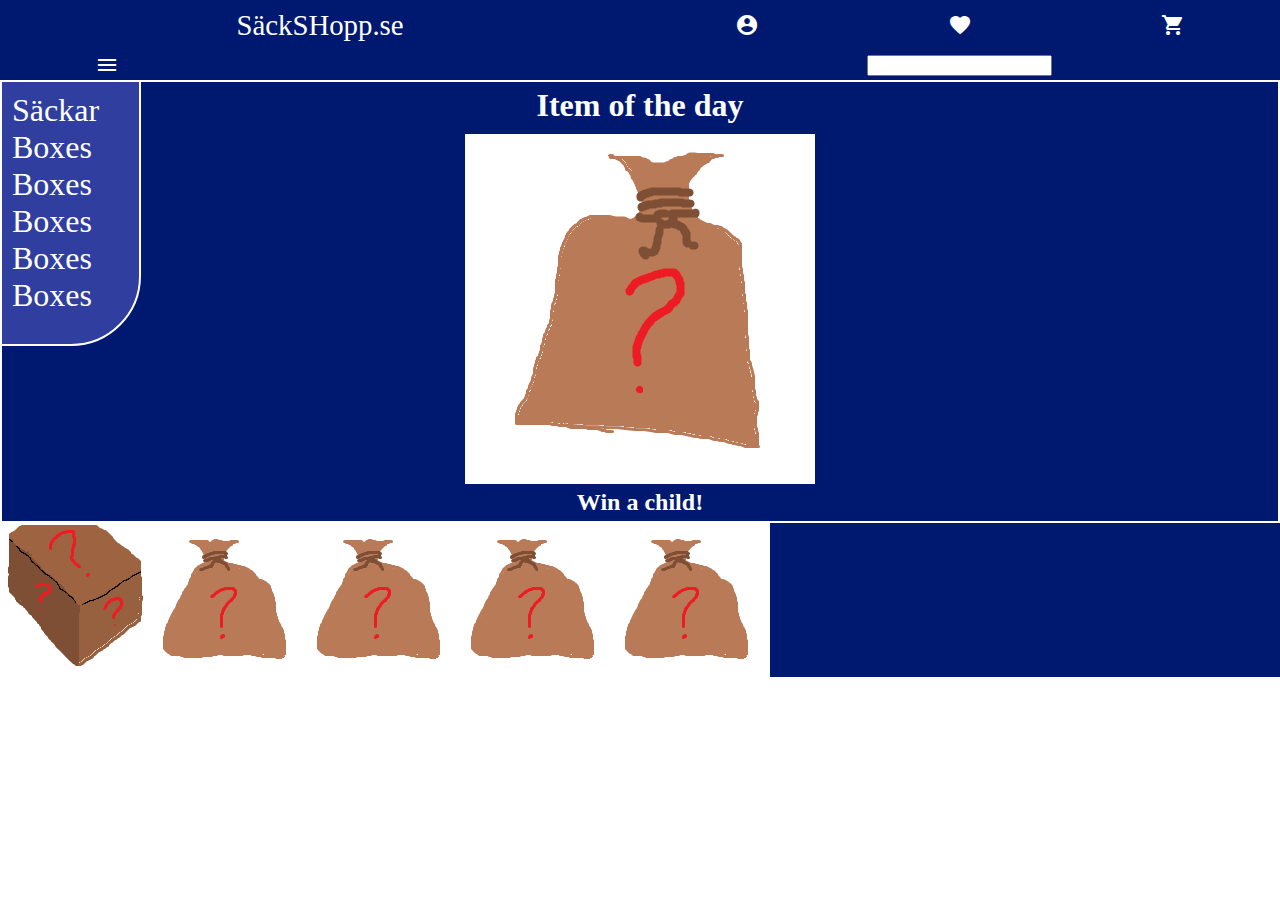
<file: site/public/index.html>
<!DOCTYPE html>
<html lang="en">
<head>
    <meta charset="UTF-8">
    <meta name="viewport" content="width=device-width, initial-scale=1.0">
    <meta http-equiv="X-UA-Compatible" content="ie=edge">
    <title>SäckCHOP</title>
    <link rel="stylesheet" href="css/main.css">
    <link href="https://fonts.googleapis.com/icon?family=Material+Icons" rel="stylesheet">
</head>
<body>
    <div class="wrapper">
        <header>
            <a class="headerbox title" href="index.html">SäckSHopp.se</a>
            <i class="material-icons headerbox login">account_circle</i>
            <i class="material-icons headerbox wishlist">favorite</i>
            <i class="material-icons headerbox cart">shopping_cart</i>
            <i class="material-icons headerbox menu">menu</i>
            <input class="headerbox searchbar" type="text">
        </header>
        <main>
            <div class="sidebar">
                <div class="menuitem"><a href="sackar.html">Säckar</a></div>
                <div class="menuitem"><a href="boxes.html">Boxes</a></div>
                <div class="menuitem"><a href="boxes.html">Boxes</a></div>
                <div class="menuitem"><a href="boxes.html">Boxes</a></div>
                <div class="menuitem"><a href="boxes.html">Boxes</a></div>
                <div class="menuitem"><a href="boxes.html">Boxes</a></div>
            </div>
            
<div class="hotitem">
    <h3 class="hotitemtitle hotitemcontent">Item of the day</h3>
    <img class="img350x350 hotitemcontent" src="img/FinSack-350x350.png" alt="#">
    <h2 class="hotitemtext hotitemcontent">Win a child!</h2>
</div>

<div class="featured">
    <div class="featureditem">
        <img src="img/box-150x150.png" alt="">
    </div>
    <div class="featureditem">
        <img src="img/sack-150x150.png" alt="">
    </div>
    <div class="featureditem">
        <img src="img/sack-150x150.png" alt="">
    </div>
    <div class="featureditem">
        <img src="img/sack-150x150.png" alt="">
    </div>
    <div class="featureditem">
        <img src="img/sack-150x150.png" alt="">
    </div>
</div>

<!-- <div class="hotitem">
    <img src="img/FinSäck-500x500.png" alt="">
</div> -->
        </main>

    </div>


    <script src="js/main.js"></script>
</body>
</html>
</file>
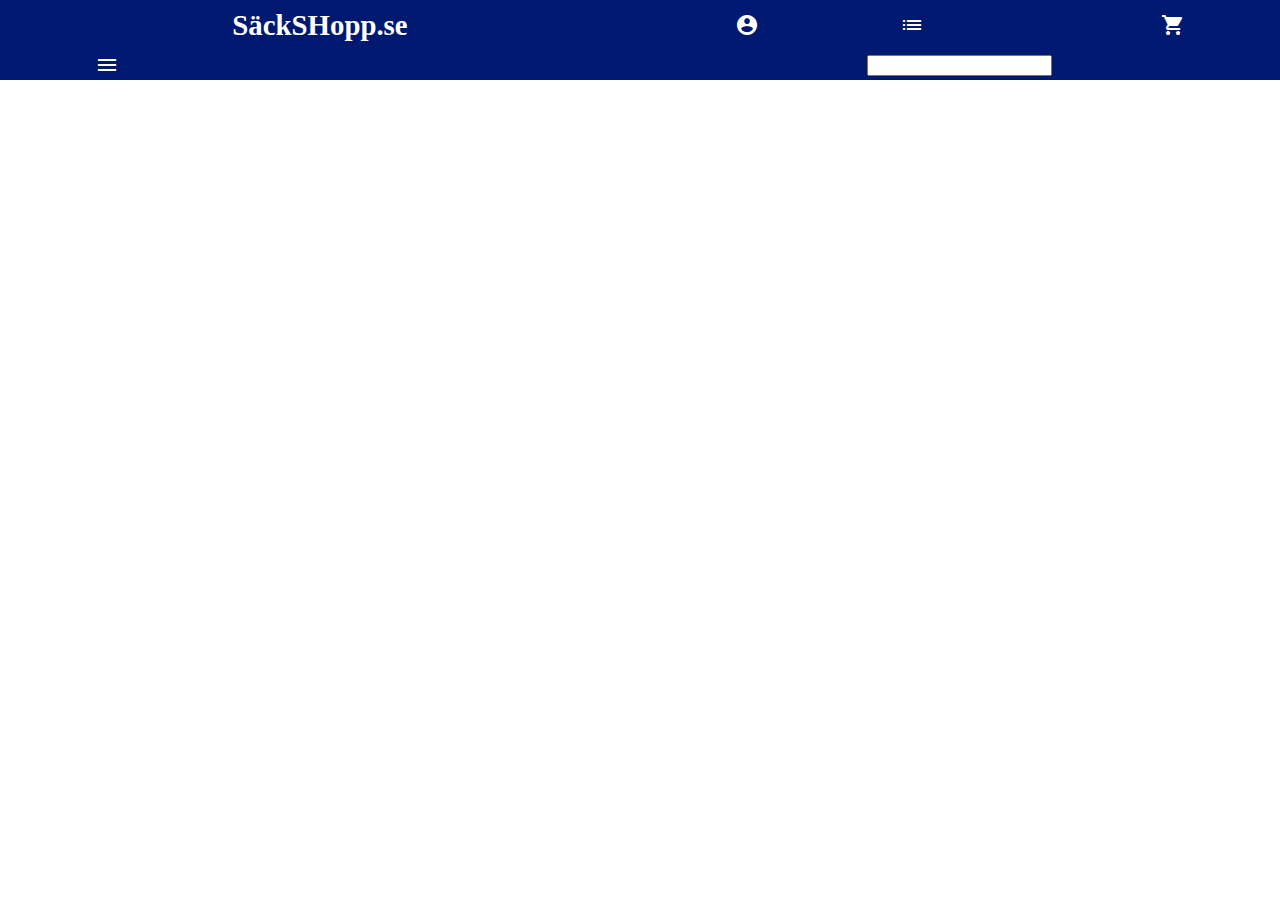
<file: site/public/cart.html>
<!DOCTYPE html>
<html lang="en">
<head>
    <meta charset="UTF-8">
    <meta name="viewport" content="width=device-width, initial-scale=1.0">
    <meta http-equiv="X-UA-Compatible" content="ie=edge">
    <title>SäckCHOP</title>
    <link rel="stylesheet" href="css/main.css">
    <link href="https://fonts.googleapis.com/icon?family=Material+Icons" rel="stylesheet">
</head>
<body>
    <div class="wrapper">
        <header>
            <div class="headerbox title"><h2 class="title">SäckSHopp.se</h2></div>
            <div class="headerbox login"><i class="material-icons login">account_circle</i></div>
            <div class="headerbox wishlist"><i class="material-icons wishlist">list_alt</i></div>
            <div class="headerbox cart"><i class="material-icons cart">shopping_cart</i></div>
            <div class="headerbox menu"><i class="material-icons menu">menu</i></div>
            <div class="headerbox searchbar"><input class="searchbar" type="text"></div>
        </header>
        <main>
            
        </main>

    </div>


    <script src="js/main.js"></script>
</body>
</html>
</file>
<file: site/public/css/main.css>
body{
    margin: 0;
}

.wrapper{
    background-color: #001970;
}

a{
    text-decoration: none;
}

i, h1, h2, h3, p, a{
    color: white;
    margin: 0;
}

header{
    display: grid;
    grid-template-columns: 1fr 1fr 1fr 1fr 1fr 1fr;
    grid-template-rows: 50px 30px;
    grid-template-areas: 
    "name name name login wish cart"
    "menu blank blank search search search";
}

.headerbox{
    display: flex;
    justify-self: center;
    align-self: center;

}

.title{
    grid-area: name;
    font-size: 1.8rem;
}

.login{
    grid-area: login;
}

.wishlist{
    grid-area: wish;
}

.cart{
    grid-area: cart;
}

.menu{
    grid-area: menu;
}

.searchbar{
    grid-area: search;
}
    
/* Rules for sizing the icon. */
.material-icons.md-18 { font-size: 18px; }
.material-icons.md-24 { font-size: 24px; }
.material-icons.md-36 { font-size: 36px; }
.material-icons.md-48 { font-size: 48px; }

.hotitem{
    border: 2px white solid;
    display: flex;
    flex-direction: column;
    justify-content: center;
    align-items: center;
}

.hotitemcontent{
    margin: 5px 0 5px 0;
}

.hotitemtitle{
    font-size: 2rem;
}

.hotitemtext{
    margin-top: 0;
}

.img350x350{
    max-width: 350px;
    max-height: 350px;
}

.featured{
    display: flex;
    position: relative;
    animation: rotation 10s   infinite linear;
    overflow: hidden;
}
@keyframes rotation{
    0%{
        left: 0;

    }

    100%{
        left: -100%;
    }
}

.featureditem{
    border: white 2px solid;
    width: 150px;
    height: 150px;

}

.sidebar{
    position: absolute;
    /* width: 80%; */
    top: 80px;
    padding: 10px 40px 30px 10px;
    /* bottom: 0; */
    left: -50%;
    background-color: #303F9F;
    border: solid 2px white;
    border-bottom-right-radius: 70px;
    transition: 300ms;
}

.sidebar.active{
    transition: 400ms;
    left: 0;
}

.menuitem{
    
    font-size: 2rem;
}

main{

}


@media only screen and (min-width: 800px){

    .sidebar{
        left: 0;
    }
}
</file>
